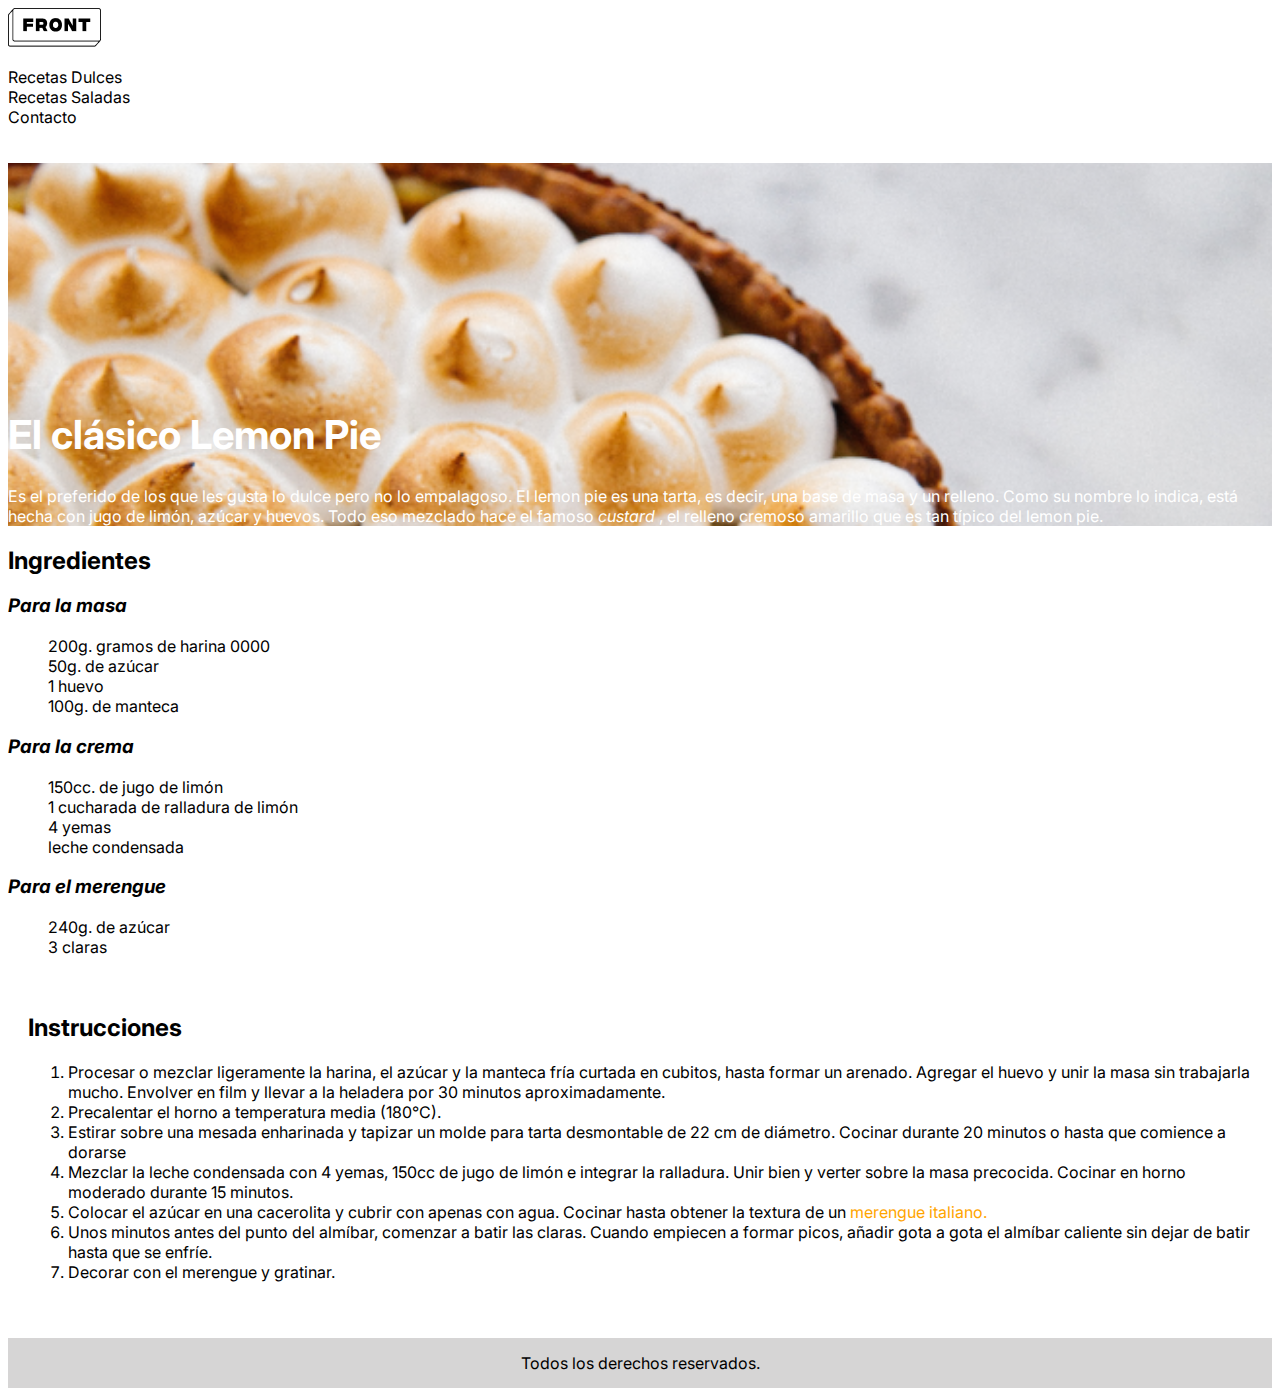
<file: index.html>
<!DOCTYPE html>
<html lang="es">
  <head>
    <meta charset="UTF-8" />
    <meta name="description" content="El mejor lemon pie!" /> 
    <title>Receta Lemon Pie</title>
    <link rel="stylesheet" href="https://cdnjs.cloudflare.com/ajax/libs/font-awesome/5.15.3/css/all.min.css" integrity="sha512-iBBXm8fW90+nuLcSKlbmrPcLa0OT92xO1BIsZ+ywDWZCvqsWgccV3gFoRBv0z+8dLJgyAHIhR35VZc2oM/gI1w==" crossorigin="anonymous" />
    <link href="css/style.css" rel="stylesheet">
  </head>

  <body>
    <nav>
      <img src="img/logo-front.png" alt="Logo-Front" />
    
    
      <ul class="ul-recetas">
        <a href="https://www.recetasderechupete.com/todas/recetas/postres-dulces/" target="_blank"
          >Recetas Dulces</a>
          <br>
        <a href="https://es.tastemade.com/recetas/Recetas-Saladas" target="_blank"
          >Recetas Saladas</a
        >
        <br>
        <a href="contacto.html" target="_blank">Contacto</a>
      </ul>
      <br>
    </nav>

    
  <header>
    <br>
    <br>
    <br>
    <br>
    <br>
    <br>
    <br>
    <br>
    <br>
    <br>
    <br>
    
    <h1>El clásico Lemon Pie</h1>
    <p>
      Es el preferido de los que les gusta lo dulce pero no lo empalagoso. El
      lemon pie es una tarta, es decir, una base de masa y un relleno. Como su
      nombre lo indica, está hecha con jugo de limón, azúcar y huevos. Todo
      eso mezclado hace el famoso <em>custard</em> , el relleno cremoso
      amarillo que es tan típico del lemon pie.
    </p>
  </header>
    <!---Sirve para alinear al centro verticalmente-->
    <main>
      
      <section>
        <h2 class="fas fa-shopping-basket"> Ingredientes</h2>
        <h3>Para la masa</h3>
        <ul type="none">
          <li>200g. gramos de harina 0000</li>
          <li>50g. de azúcar</li>
          <li>1 huevo</li>
          <li>100g. de manteca</li>
        </ul>

        <h3>Para la crema</h3>
        <ul type="none">
            <li>150cc. de jugo de limón</li>
            <li>1 cucharada de ralladura de limón</li>
            <li>4 yemas</li>
            <li>leche condensada</li>
          </ul>
        

        <h3>Para el merengue</h3>
        <ul type="none">
            <li>240g. de azúcar</li>
            <li>3 claras</li>
        
      </section>

      <section class="ul-instrucciones">
        <h2 <i class="fas fa-list-ol"></i> Instrucciones</h2>
        <ol type="1">

                <li> Procesar o mezclar ligeramente la harina, el azúcar y la manteca
                fría curtada en cubitos, hasta formar un arenado. Agregar el huevo y
                unir la masa sin trabajarla mucho. Envolver en film y llevar a la
                heladera por 30 minutos aproximadamente.
                </li>

                <li>Precalentar el horno a temperatura media (180°C).</li>

                <li>
                Estirar sobre una mesada enharinada y tapizar un molde para tarta
                desmontable de 22 cm de diámetro. Cocinar durante 20 minutos o hasta
                que comience a dorarse
                </li>

                <li>
                Mezclar la leche condensada con 4 yemas, 150cc de jugo de limón e
                integrar la ralladura. Unir bien y verter sobre la masa precocida.
                Cocinar en horno moderado durante 15 minutos.
                </li>

                <li>
                Colocar el azúcar en una cacerolita y cubrir con apenas con agua.
                Cocinar hasta obtener la textura de un <a href="https://www.paulinacocina.net/merengue-italiano/21850" target="_blank">merengue italiano.</a>
                </li>

                <li>
                Unos minutos antes del punto del almíbar, comenzar a batir las
                claras. Cuando empiecen a formar picos, añadir gota a gota el almíbar
                caliente sin dejar de batir hasta que se enfríe.
                </li>

                <li>Decorar con el merengue y gratinar.</li>

        </ol>
      </section>
    </main>
    <footer>
        <p>Todos los derechos reservados.</p>
    </footer>
  </body>
</html>
</file>
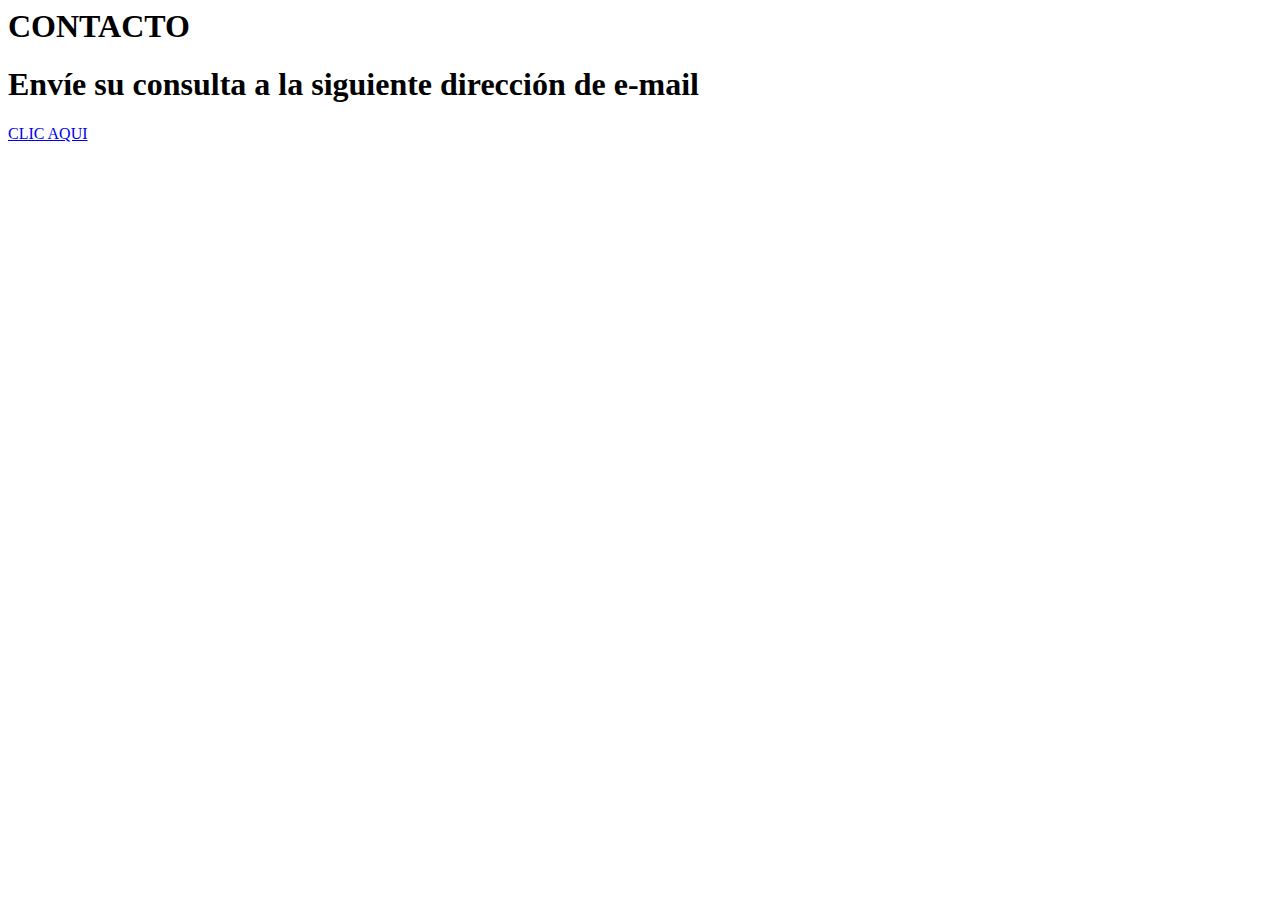
<file: contacto.html>
<h1>CONTACTO</h1>
<!DOCTYPE html>
<html lang="en">
<head>
    <meta charset="UTF-8">
    <meta http-equiv="X-UA-Compatible" content="IE=edge">
    <meta name="viewport" content="width=device-width, initial-scale=1.0">
    <title>Document</title>
</head>
<body>
    <a href="../index1.html"Contacto></a>

    <h1>Envíe su consulta a la siguiente dirección de e-mail</h1>
    <a href="mailto: stefaniascazzola@gmail.com">CLIC AQUI</a>
</body>
</html>
</file>
<file: css/style.css>
@import url('https://fonts.googleapis.com/css2?family=Roboto&display=swap');
@import url('https://fonts.googleapis.com/css2?family=Inter&family=Roboto&display=swap');

body{
    font-family: 'Inter', sans-serif;
}

ul a {
    text-decoration: none;
    color: black;
}

.ul-recetas{ padding:0; }

header {
    color: white;
    background-image: url("../img/lemon-pie.png");
    background-repeat:no-repeat;
    background-position: center;
    background-attachment: scroll;
    background-size: cover;      
}

ol li a {
    color: orange;
    text-decoration: none;
}

h1{
    font-size: 40px;
}


h3 {
    font-style:italic;
}

.ul-instrucciones{ padding: 20px; }

footer {
     background-color: rgb(214, 213, 213);
     text-align: center;
     line-height: 50px; 
     margin-top: 20px;
     height: 50px;
     width: 100%;
     bottom: 0;
}
</file>
